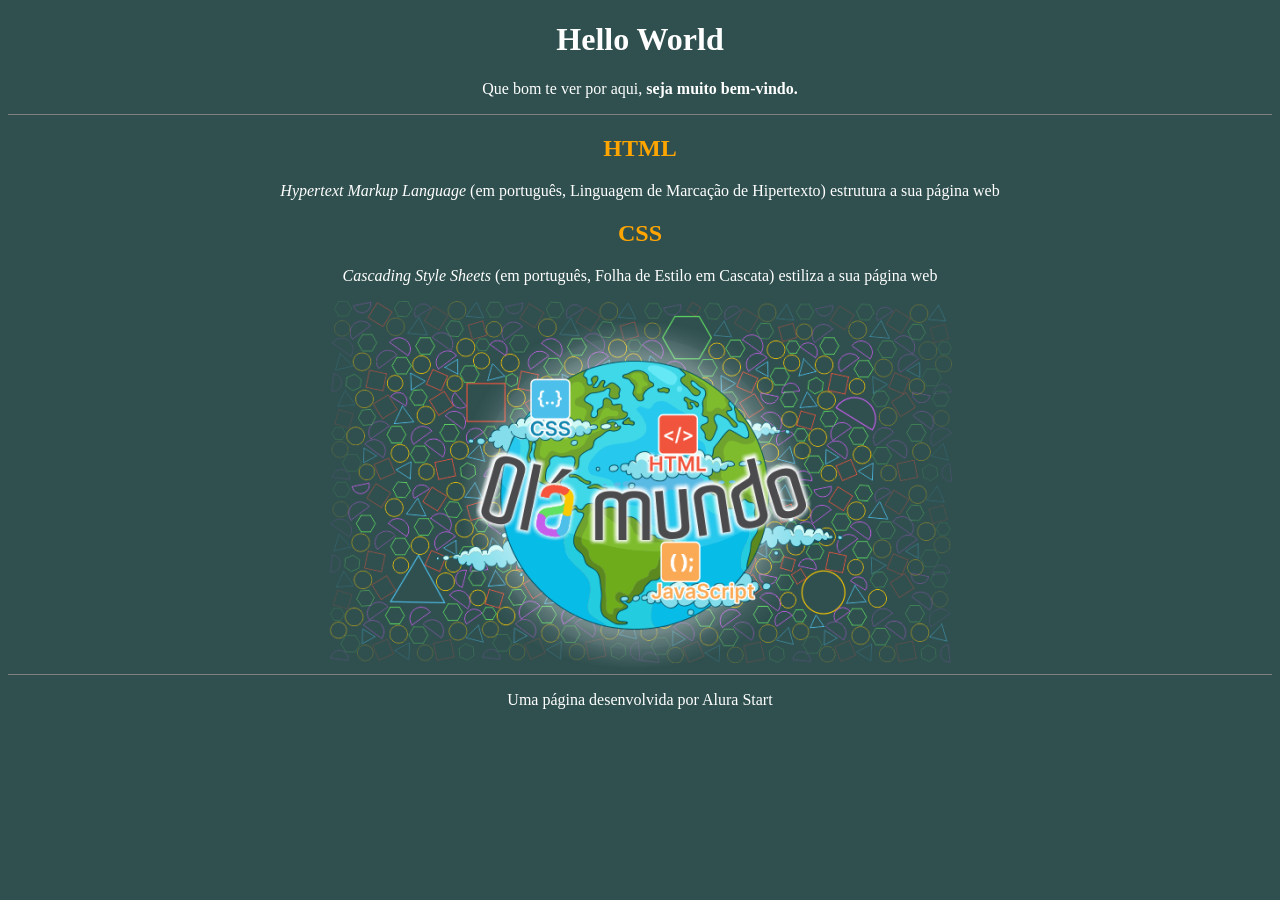
<file: index.html>
<!DOCTYPE html>
<html lang="pt-br">
<head>
    <meta charset="UTF-8">
    <meta name="viewport" content="width=device-width, initial-scale=1.0">
    <title>Hello World</title>
    <link rel="stylesheet" href="style.css">    
</head>
<body>
    <header>
        <h1>Hello World</h1>
        <p>Que bom te ver por aqui, <span id="nome-usuário">Fulano</span></p>
    </header>

    <section>
        <h2>HTML</h2>
        <P><span class="texto-inglês">Hypertext Markup Language </span>(em português, Linguagem de Marcação de Hipertexto) estrutura a sua página web</P>

        <h2>CSS</h2>
        <P><span class="texto-inglês">Cascading Style Sheets </span>(em português, Folha de Estilo em Cascata) estiliza a sua página web</P>
        
	<img src="imagem/Olá Mundo.png" alt="Imagem com figuras geométricas ao fundo e uma figura do planeta Terra a frente, com a inscrição Olá Mundo em letras coloridas">
    </section>

    <footer>
        <p>Uma página desenvolvida por Alura Start</p>
    </footer>
    <script src="main.js"></script>
</body>
</html>
</file>
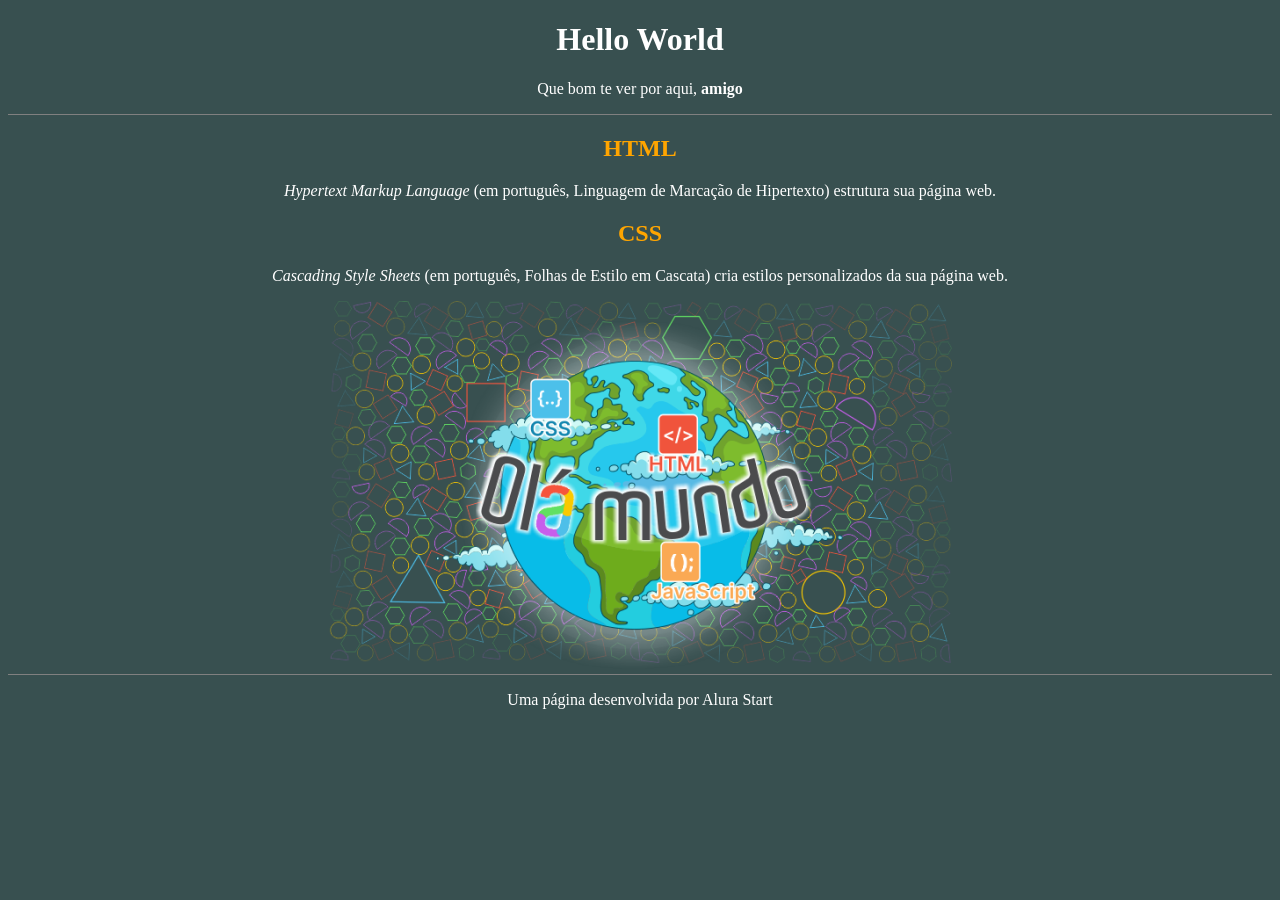
<file: Hello World/index.html>
<!DOCTYPE html>
<html lang="pt-br">
<head>
    <meta charset="UTF-8">
    <meta name="viewport" content="width=device-width, initial-scale=1.0">
    <title>Hello World</title> 
    <link rel="stylesheet" href="style.css">    
</head>
<body>
  <header>
    <h1>Hello World</h1>
    <p>Que bom te ver por aqui, <span id="nome-usuário">amigo</span></p>

  </header>

  <section>
    <h2>HTML</h2>
    <P><span class="texto-inglês">Hypertext Markup Language</span> (em português, Linguagem de Marcação de Hipertexto) estrutura sua página web.</P>

    <h2>CSS</h2>
    <P><span class="texto-inglês">Cascading Style Sheets </span>(em português, Folhas de Estilo em Cascata) cria estilos personalizados da sua página web.</P>
    <img src ="Imagem/Olá Mundo.png" alt="Imagem com figuras geométricas ao fundo e uma figura do planeta Terraa frente, com a inscrição Olá Mundo em letras coloridas">  </section>
  <section>

<footer>
    <P>Uma página desenvolvida por Alura Start</P>

</footer>

</body>
</html>
</file>
<file: style.css>
h2{
    color:orange;
}

body{
    background-color: #305050;
    color: white;
    font-family: Roboto;
    text-align: center;
}

header{
    border-bottom: 1px solid grey;
}

footer{
    border-top: 1px solid grey;
}

#nome-usuário{
    font-weight: bold;
}

.texto-inglês{
    font-style: italic;
}
</file>
<file: Hello World/style.css>
h2 {
    color: orange;
}

body{
    background-color: #385050;
    color: white;
    font-family: roboto;
    text-align: center;
}
header{
    border-bottom: 1px solid grey; 
}

footer{
    border-top: 1px solid grey;
}

#nome-usuário {
    font-weight: bold;
}

.texto-inglês{
    font-style: italic;
}
</file>
